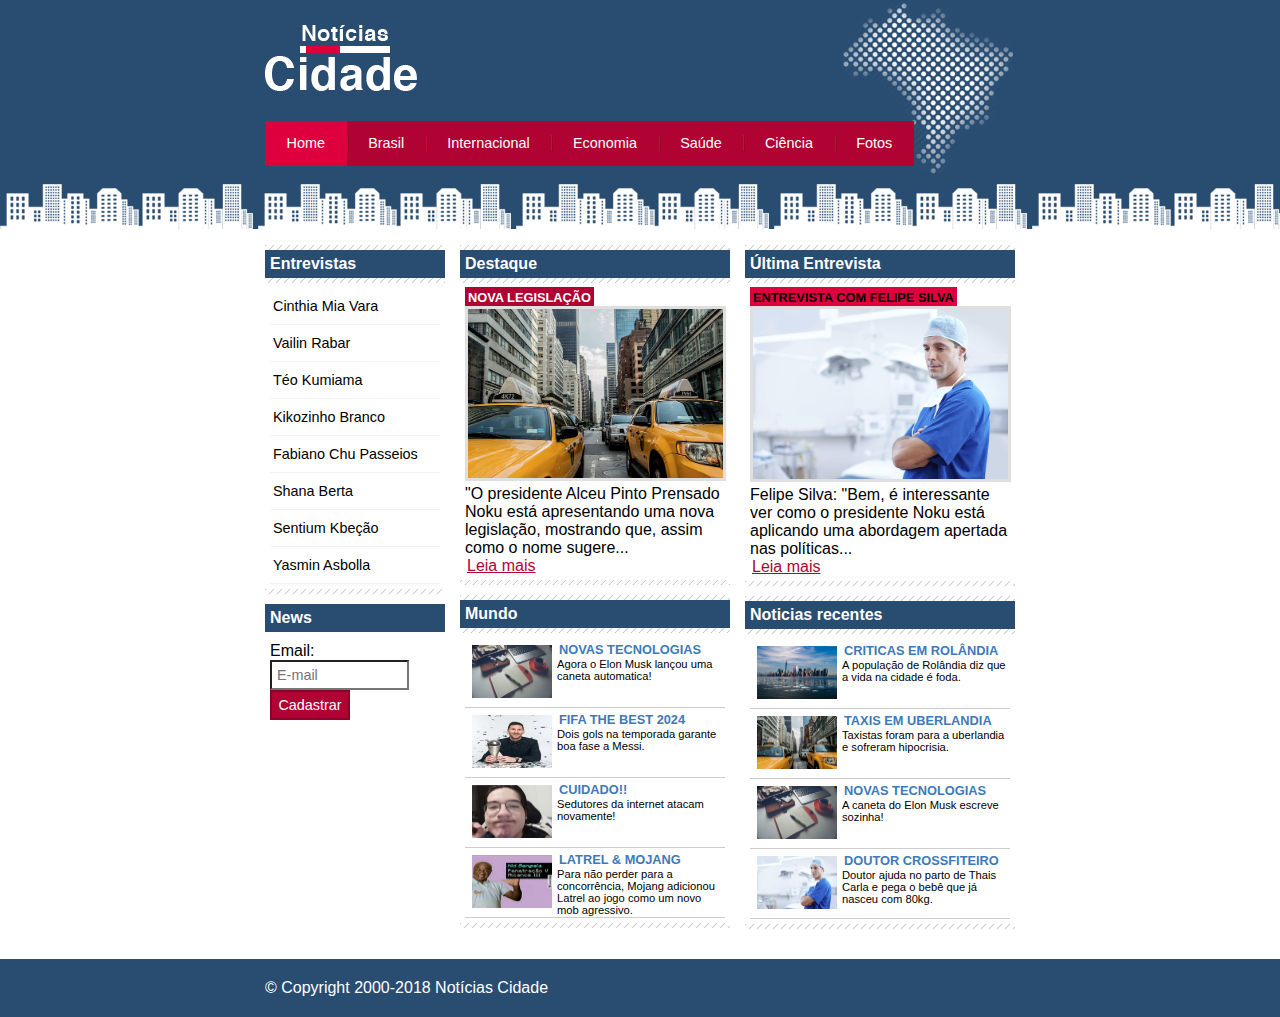
<file: index.html>
<!DOCTYPE html>
<html lang="en">
<head>
    <meta charset="UTF-8">
    <meta name="viewport" content="width=device-width, initial-scale=1.0">
    <title>Notícias cidade - Seu site de notícias</title>

    <!--Estilo customizado-->
    <link rel="stylesheet" href="css/estilo.css">
</head>
<body id="tres-colunas" class="home">
    <!--Inicio container-->
    <div id="container">
        <!--Inicio/topo-->
        <div id="topo">
            <h1 class="logo">Noticias cidade</h1>
            <ul id="navegacao">
                <li class="primeiro"><a id="home" href="index.html">Home</a></li>
                <li><a id="brasil" href="brasil.html">Brasil</a></li>
                <li><a id="internacional" href="internacional.html">Internacional</a></li>
                <li><a id="economia" href="economia.html">Economia</a></li>
                <li><a id="saude" href="saude.html">Saúde</a></li>
                <li><a id="ciencia" href="ciencia.html">Ciência</a></li>
                <li><a id="fotos" href="fotos.html">Fotos</a></li>
            </ul>
        </div>
        <!--Fim/topo-->

        <!--Inicio/conteudo-->
        <div id="conteudo">
            <!--Inicio/primario-->
            <div id="primario">
                <div class="caixa destaque">
                    <h2>Destaque</h2>
                    <div class="caixa-conteudo">
                        <h3>Nova Legislação</h3>
                        <img class="imagem-principal" src="imagens/taxi.jpg" width="100%">
                        <p>
                        "O presidente Alceu Pinto Prensado Noku está apresentando uma nova legislação, mostrando que, assim como o nome sugere...
                        </p>
                        <a href="nova-legislacao.html">Leia mais</a>
                    </div>
                </div>
        
                <div class="caixa">
                    <h2>Mundo</h2>
                    <div class="caixa-conteudo">
                       <ul id="lista-noticias">
                        <li>
                            <a href="">
                                <img src="imagens/tecnologia.jpg" width="80px">
                                <h3>Novas tecnologias</h3>
                                <p>Agora o Elon Musk lançou uma caneta automatica!</p>
                            </a>
                        </li>
                        <li>
                            <a href="">
                                <img src="imagens/lionel-messi.jpg" width="80px">
                                <h3>FIFA The Best 2024</h3>
                                <p>Dois gols na temporada garante boa fase a Messi.</p>
                            </a>
                        </li>
                        <li>
                            <a href="">
                                <img src="imagens/alex.jpg" width="80px">
                                <h3>CUIDADO!!</h3>
                                <p>Sedutores da internet atacam novamente!</p>
                            </a>
                        </li>
                        <li>
                            <a href="">
                                <img src="imagens/latrel.jpg" width="80px">
                                <h3>Latrel & Mojang</h3>
                                <p>Para não perder para a concorrência, Mojang adicionou Latrel ao jogo como um novo mob agressivo.</p>
                            </a>
                        </li>
                       </ul>
                    </div>
                </div>
            </div>
            <!--Fim/primario-->

            <!--Inicio/secundario-->
            <div id="secundario">
                <div class="caixa entrevista">
                    <h2>Última Entrevista</h2>
                    <div class="caixa-conteudo">
                        <h3>Entrevista com Felipe Silva</h3>
                        <img class="imagem-principal" src="imagens/doutor.jpg" width="100%">
                        <p>
                            Felipe Silva: "Bem, é interessante ver como o presidente Noku está aplicando uma abordagem apertada nas políticas...
                        </p>
                        <a href="felipe-silva.html">Leia mais</a>
                    </div>
                </div>

                <div class="caixa">
                    <h2>Noticias recentes</h2>
                    <div class="caixa-conteudo">
                       <ul id="lista-noticias">
                        <li>
                            <a href="">
                                <img src="imagens/cidade.jpg" width="80px">
                                <h3>Criticas em Rolândia</h3>
                                <p>A população de Rolândia diz que a vida na cidade é foda.</p>
                            </a>
                        </li>
                        <li>
                            <a href="">
                                <img src="imagens/taxi.jpg" width="80px">
                                <h3>Taxis em uberlandia</h3>
                                <p>Taxistas foram para a uberlandia e sofreram hipocrisia.</p>
                            </a>
                        </li>
                        <li>
                            <a href="">
                                <img src="imagens/tecnologia.jpg" width="80px">
                                <h3>Novas tecnologias</h3>
                                <p>A caneta do Elon Musk escreve sozinha!</p>
                            </a>
                        </li>
                        <li>
                            <a href="">
                                <img src="imagens/doutor.jpg" width="80px">
                                <h3>Doutor crossfiteiro</h3>
                                <p>Doutor ajuda no parto de Thais Carla e pega o bebê que já nasceu com 80kg.</p>
                            </a>
                        </li>
                       </ul>
                    </div>
                </div>

            </div>
            <!--Fim/secundario-->

            <!--Inicio/lateral-->
            <div id="lateral">
                <div class="caixa">
                    <h2>Entrevistas</h2>
                    <div class="caixa-conteudo">
                        <ul>
                            <li><a href="">Cinthia Mia Vara</a></li>
                            <li><a href="">Vailin Rabar</a></li>
                            <li><a href="">Téo Kumiama</a></li>
                            <li><a href="">Kikozinho Branco</a></li>
                            <li><a href="">Fabiano Chu Passeios</a></li>
                            <li><a href="">Shana Berta</a></li>
                            <li><a href="">Sentium Kbeção</a></li>
                            <li><a href="">Yasmin Asbolla</a></li>
                        </ul>
                    </div>
                </div>

                <div id="caixa">
                    <h2>News</h2>
                    <div class="caixa-conteudo">
                        <form>
                            <div>
                                <label for="email">Email:</label>
                                <input type="text" name="email" id="email" placeholder="E-mail">
                            </div>
                            <div>
                                <input type="submit" value="Cadastrar" class="submit">
                            </div>
                        </form>
                    </div>
                </div>
            </div>
            <!--Fim/latral-->
        </div>
        <!--Fim/conteudo-->
    </div>
    <!--Fim container-->

    <div id="container-rodape" style="clear: both;">
        <div id="rodape">
           &copy; Copyright 2000-2018 Notícias Cidade
        </div>
    </div>
</body>
</html>
</file>
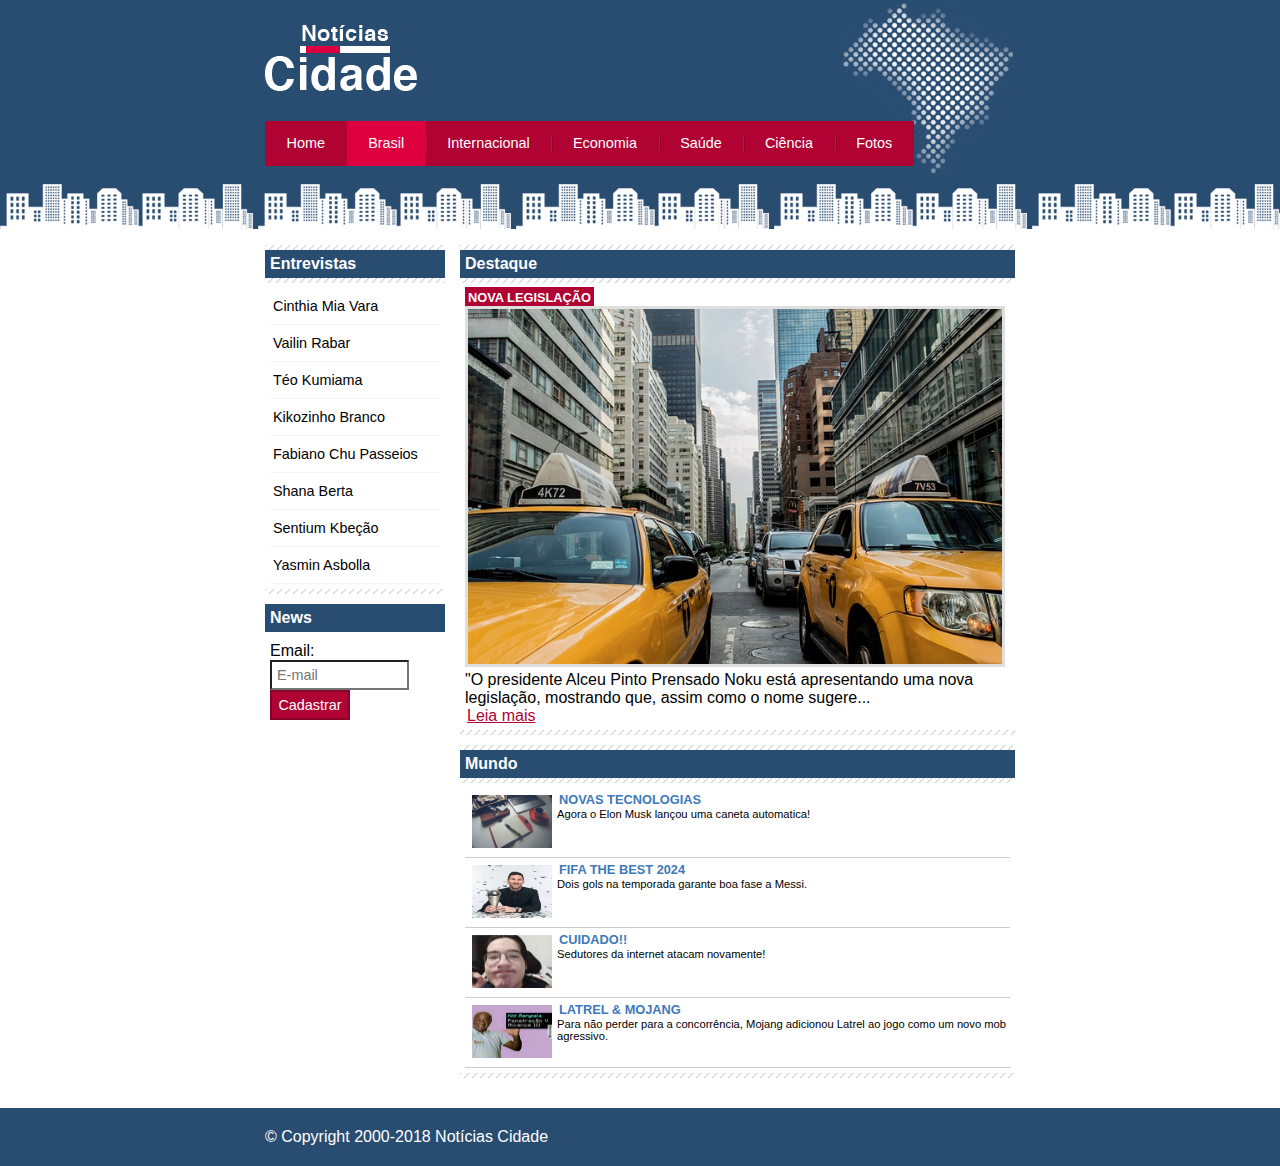
<file: brasil.html>
<!DOCTYPE html>
<html lang="en">
<head>
    <meta charset="UTF-8">
    <meta name="viewport" content="width=device-width, initial-scale=1.0">
    <title>Notícias cidade - Seu site de notícias</title>

    <!--Estilo customizado-->
    <link rel="stylesheet" href="css/estilo.css">
</head>
<body id="duas-colunas" class="brasil">
    <!--Inicio container-->
    <div id="container">
        <!--Inicio/topo-->
        <div id="topo">
            <h1 class="logo">Noticias cidade</h1>
            <ul id="navegacao">
                <li class="primeiro"><a id="home" href="index.html">Home</a></li>
                <li><a id="brasil" href="brasil.html">Brasil</a></li>
                <li><a id="internacional" href="internacional.html">Internacional</a></li>
                <li><a id="economia" href="economia.html">Economia</a></li>
                <li><a id="saude" href="saude.html">Saúde</a></li>
                <li><a id="ciencia" href="ciencia.html">Ciência</a></li>
                <li><a id="fotos" href="fotos.html">Fotos</a></li>
            </ul>
        </div>
        <!--Fim/topo-->

        <!--Inicio/conteudo-->
        <div id="conteudo">
            <!--Inicio/primario-->
            <div id="primario">
                <div class="caixa destaque">
                    <h2>Destaque</h2>
                    <div class="caixa-conteudo">
                        <h3>Nova Legislação</h3>
                        <img class="imagem-principal" src="imagens/taxi.jpg" width="100%">
                        <p>
                        "O presidente Alceu Pinto Prensado Noku está apresentando uma nova legislação, mostrando que, assim como o nome sugere...
                        </p>
                        <a href="nova-legislacao.html">Leia mais</a>
                    </div>
                </div>
        
                <div class="caixa">
                    <h2>Mundo</h2>
                    <div class="caixa-conteudo">
                       <ul id="lista-noticias">
                        <li>
                            <a href="">
                                <img src="imagens/tecnologia.jpg" width="80px">
                                <h3>Novas tecnologias</h3>
                                <p>Agora o Elon Musk lançou uma caneta automatica!</p>
                            </a>
                        </li>
                        <li>
                            <a href="">
                                <img src="imagens/lionel-messi.jpg" width="80px">
                                <h3>FIFA The Best 2024</h3>
                                <p>Dois gols na temporada garante boa fase a Messi.</p>
                            </a>
                        </li>
                        <li>
                            <a href="">
                                <img src="imagens/alex.jpg" width="80px">
                                <h3>CUIDADO!!</h3>
                                <p>Sedutores da internet atacam novamente!</p>
                            </a>
                        </li>
                        <li>
                            <a href="">
                                <img src="imagens/latrel.jpg" width="80px">
                                <h3>Latrel & Mojang</h3>
                                <p>Para não perder para a concorrência, Mojang adicionou Latrel ao jogo como um novo mob agressivo.</p>
                            </a>
                        </li>
                       </ul>
                    </div>
                </div>
            </div>
            <!--Fim/primario-->

            <!--Inicio/lateral-->
            <div id="lateral">
                <div class="caixa">
                    <h2>Entrevistas</h2>
                    <div class="caixa-conteudo">
                        <ul>
                            <li><a href="">Cinthia Mia Vara</a></li>
                            <li><a href="">Vailin Rabar</a></li>
                            <li><a href="">Téo Kumiama</a></li>
                            <li><a href="">Kikozinho Branco</a></li>
                            <li><a href="">Fabiano Chu Passeios</a></li>
                            <li><a href="">Shana Berta</a></li>
                            <li><a href="">Sentium Kbeção</a></li>
                            <li><a href="">Yasmin Asbolla</a></li>
                        </ul>
                    </div>
                </div>

                <div id="caixa">
                    <h2>News</h2>
                    <div class="caixa-conteudo">
                        <form>
                            <div>
                                <label for="email">Email:</label>
                                <input type="text" name="email" id="email" placeholder="E-mail">
                            </div>
                            <div>
                                <input type="submit" value="Cadastrar" class="submit">
                            </div>
                        </form>
                    </div>
                </div>
            </div>
            <!--Fim/latral-->
        </div>
        <!--Fim/conteudo-->
    </div>
    <!--Fim container-->

    <div id="container-rodape" style="clear: both;">
        <div id="rodape">
           &copy; Copyright 2000-2018 Notícias Cidade
        </div>
    </div>
</body>
</html>
</file>
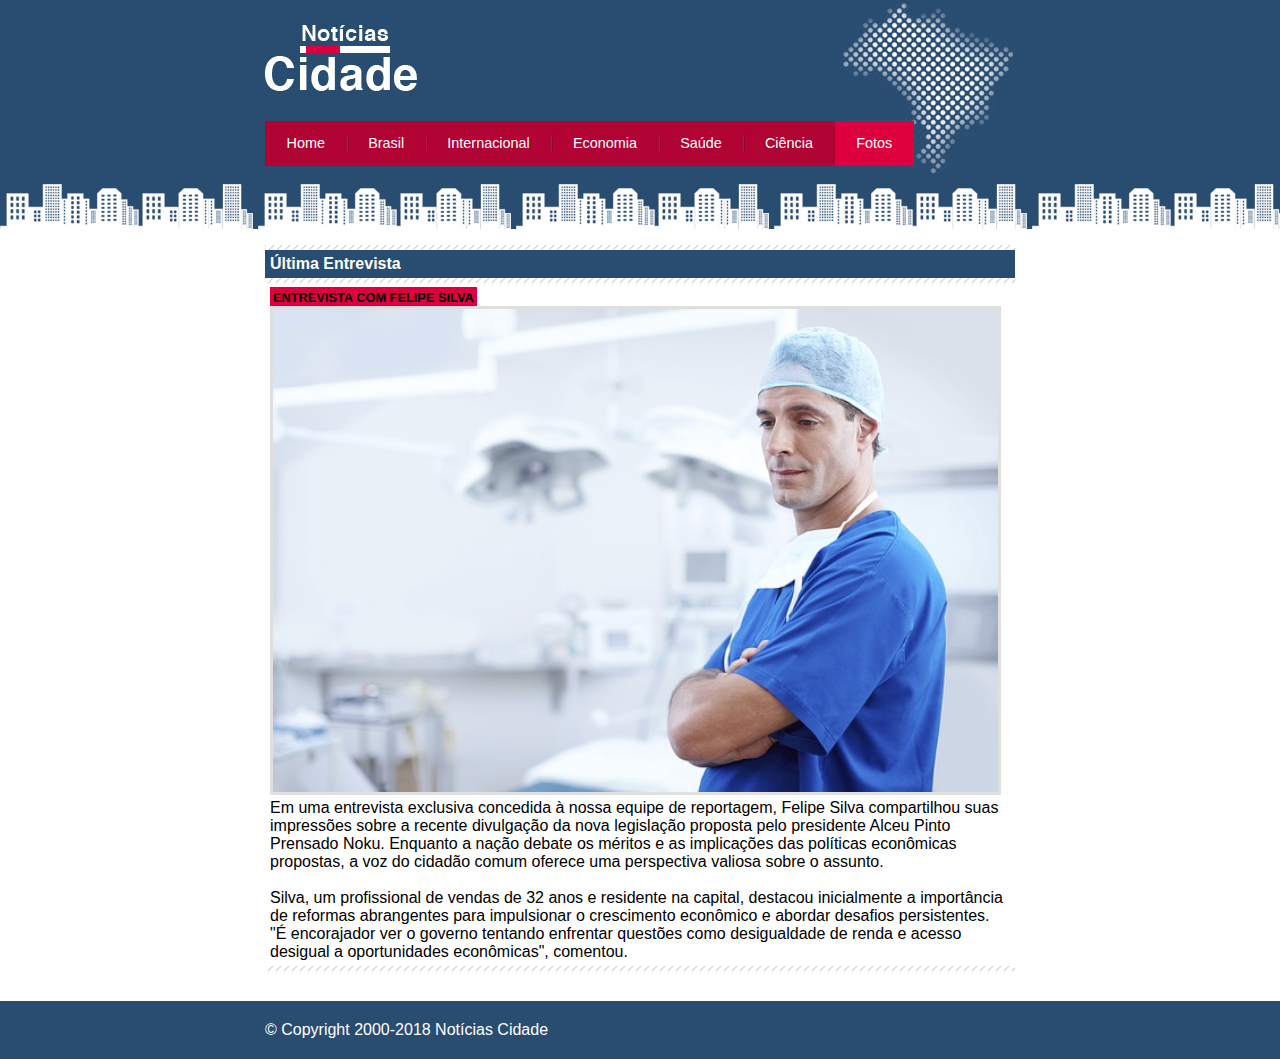
<file: felipe-silva.html>
<!DOCTYPE html>
<html lang="en">
<head>
    <meta charset="UTF-8">
    <meta name="viewport" content="width=device-width, initial-scale=1.0">
    <title>Notícias cidade - Seu site de notícias</title>

    <!--Estilo customizado-->
    <link rel="stylesheet" href="css/estilo.css">
</head>
<body id="uma-coluna" class="fotos">
    <!--Inicio container-->
    <div id="container">
        <!--Inicio/topo-->
        <div id="topo">
            <h1 class="logo">Noticias cidade</h1>
            <ul id="navegacao">
                <li class="primeiro"><a id="home" href="index.html">Home</a></li>
                <li><a id="brasil" href="brasil.html">Brasil</a></li>
                <li><a id="internacional" href="internacional.html">Internacional</a></li>
                <li><a id="economia" href="economia.html">Economia</a></li>
                <li><a id="saude" href="saude.html">Saúde</a></li>
                <li><a id="ciencia" href="ciencia.html">Ciência</a></li>
                <li><a id="fotos" href="fotos.html">Fotos</a></li>
            </ul>
        </div>
        <!--Fim/topo-->

        <!--Inicio/conteudo-->
        <div id="conteudo">
            <!--Inicio/primario-->
            <div id="primario">
                <div class="caixa entrevista">
                    <h2>Última Entrevista</h2>
                    <div class="caixa-conteudo">
                        <h3>Entrevista com Felipe Silva</h3>
                        <img class="imagem-principal" src="imagens/doutor.jpg" width="100%">
                        <p>
                            Em uma entrevista exclusiva concedida à nossa equipe de reportagem, Felipe Silva compartilhou suas impressões sobre a recente divulgação da nova legislação proposta pelo presidente Alceu Pinto Prensado Noku. Enquanto a nação debate os méritos e as implicações das políticas econômicas propostas, a voz do cidadão comum oferece uma perspectiva valiosa sobre o assunto.
                        </p>
                        <br>
                        <p>
                            Silva, um profissional de vendas de 32 anos e residente na capital, destacou inicialmente a importância de reformas abrangentes para impulsionar o crescimento econômico e abordar desafios persistentes. "É encorajador ver o governo tentando enfrentar questões como desigualdade de renda e acesso desigual a oportunidades econômicas", comentou.
                        </p>
                        
                    </div>
                </div>
        
            </div>
            <!--Fim/primario-->
        </div>
        <!--Fim/conteudo-->
    </div>
    <!--Fim container-->

    <div id="container-rodape" style="clear: both;">
        <div id="rodape">
           &copy; Copyright 2000-2018 Notícias Cidade
        </div>
    </div>
</body>
</html>
</file>
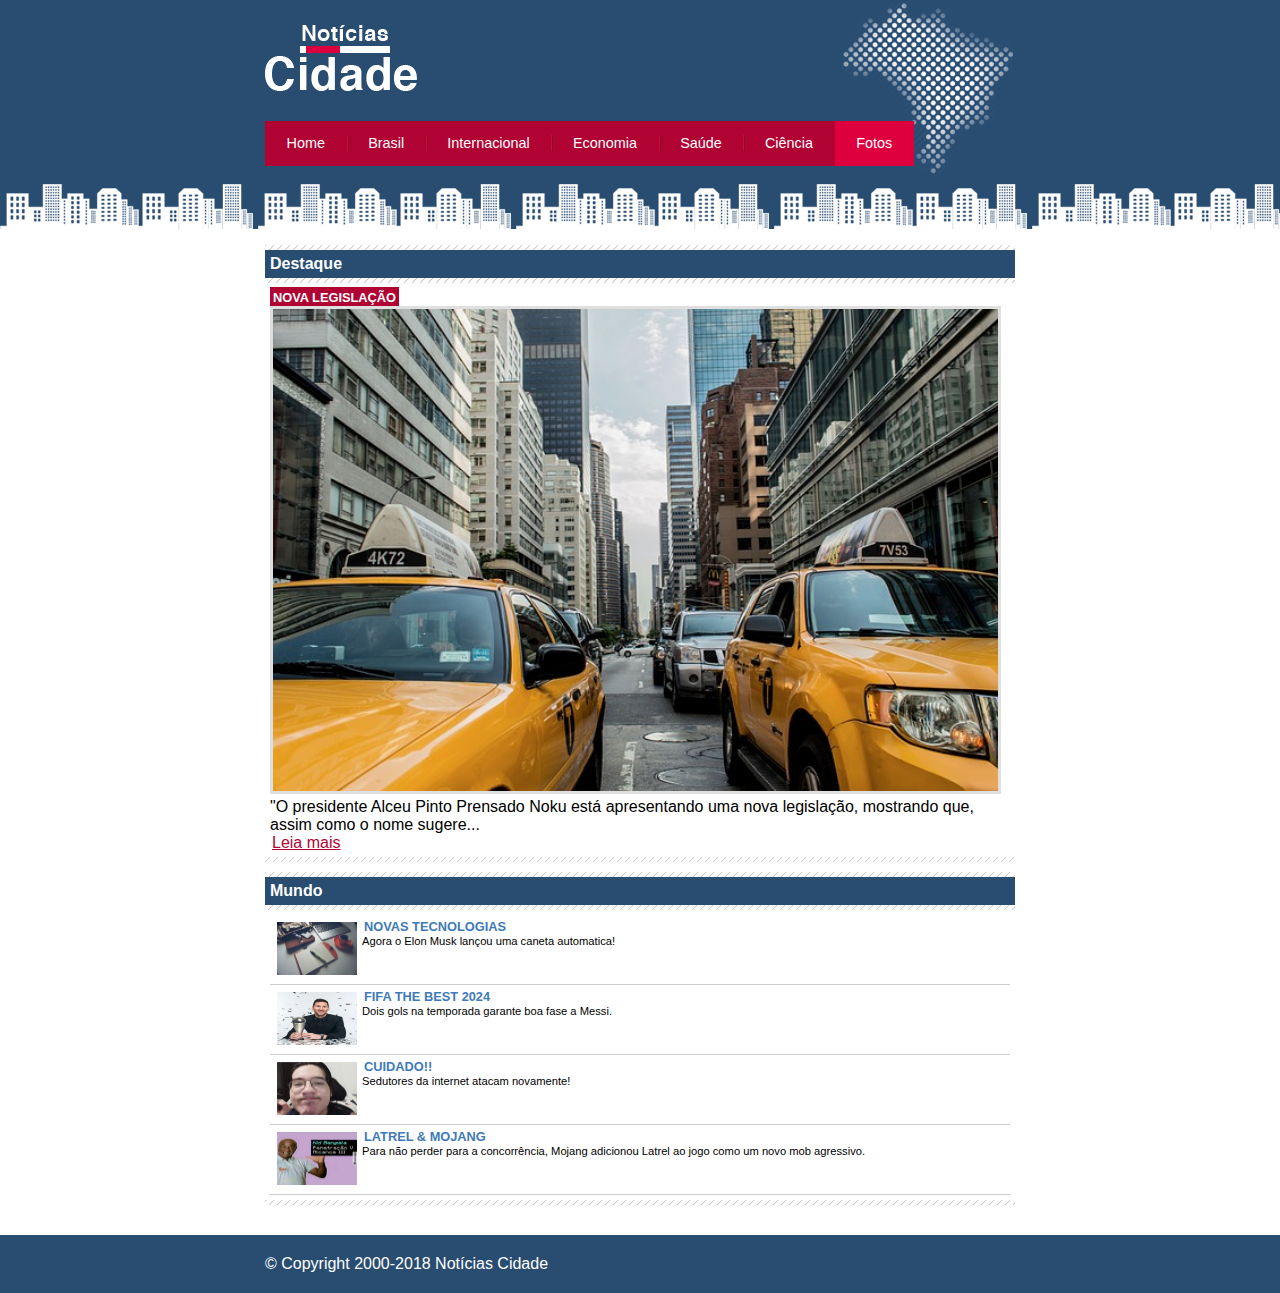
<file: fotos.html>
<!DOCTYPE html>
<html lang="en">
<head>
    <meta charset="UTF-8">
    <meta name="viewport" content="width=device-width, initial-scale=1.0">
    <title>Notícias cidade - Seu site de notícias</title>

    <!--Estilo customizado-->
    <link rel="stylesheet" href="css/estilo.css">
</head>
<body id="uma-coluna" class="fotos">
    <!--Inicio container-->
    <div id="container">
        <!--Inicio/topo-->
        <div id="topo">
            <h1 class="logo">Noticias cidade</h1>
            <ul id="navegacao">
                <li class="primeiro"><a id="home" href="index.html">Home</a></li>
                <li><a id="brasil" href="brasil.html">Brasil</a></li>
                <li><a id="internacional" href="internacional.html">Internacional</a></li>
                <li><a id="economia" href="economia.html">Economia</a></li>
                <li><a id="saude" href="saude.html">Saúde</a></li>
                <li><a id="ciencia" href="ciencia.html">Ciência</a></li>
                <li><a id="fotos" href="fotos.html">Fotos</a></li>
            </ul>
        </div>
        <!--Fim/topo-->

        <!--Inicio/conteudo-->
        <div id="conteudo">
            <!--Inicio/primario-->
            <div id="primario">
                <div class="caixa destaque">
                    <h2>Destaque</h2>
                    <div class="caixa-conteudo">
                        <h3>Nova Legislação</h3>
                        <img class="imagem-principal" src="imagens/taxi.jpg" width="100%">
                        <p>
                        "O presidente Alceu Pinto Prensado Noku está apresentando uma nova legislação, mostrando que, assim como o nome sugere...
                        </p>
                        <a href="nova-legislacao.html">Leia mais</a>
                    </div>
                </div>
        
                <div class="caixa">
                    <h2>Mundo</h2>
                    <div class="caixa-conteudo">
                       <ul id="lista-noticias">
                        <li>
                            <a href="">
                                <img src="imagens/tecnologia.jpg" width="80px">
                                <h3>Novas tecnologias</h3>
                                <p>Agora o Elon Musk lançou uma caneta automatica!</p>
                            </a>
                        </li>
                        <li>
                            <a href="">
                                <img src="imagens/lionel-messi.jpg" width="80px">
                                <h3>FIFA The Best 2024</h3>
                                <p>Dois gols na temporada garante boa fase a Messi.</p>
                            </a>
                        </li>
                        <li>
                            <a href="">
                                <img src="imagens/alex.jpg" width="80px">
                                <h3>CUIDADO!!</h3>
                                <p>Sedutores da internet atacam novamente!</p>
                            </a>
                        </li>
                        <li>
                            <a href="">
                                <img src="imagens/latrel.jpg" width="80px">
                                <h3>Latrel & Mojang</h3>
                                <p>Para não perder para a concorrência, Mojang adicionou Latrel ao jogo como um novo mob agressivo.</p>
                            </a>
                        </li>
                       </ul>
                    </div>
                </div>
            </div>
            <!--Fim/primario-->
        </div>
        <!--Fim/conteudo-->
    </div>
    <!--Fim container-->

    <div id="container-rodape" style="clear: both;">
        <div id="rodape">
           &copy; Copyright 2000-2018 Notícias Cidade
        </div>
    </div>
</body>
</html>
</file>
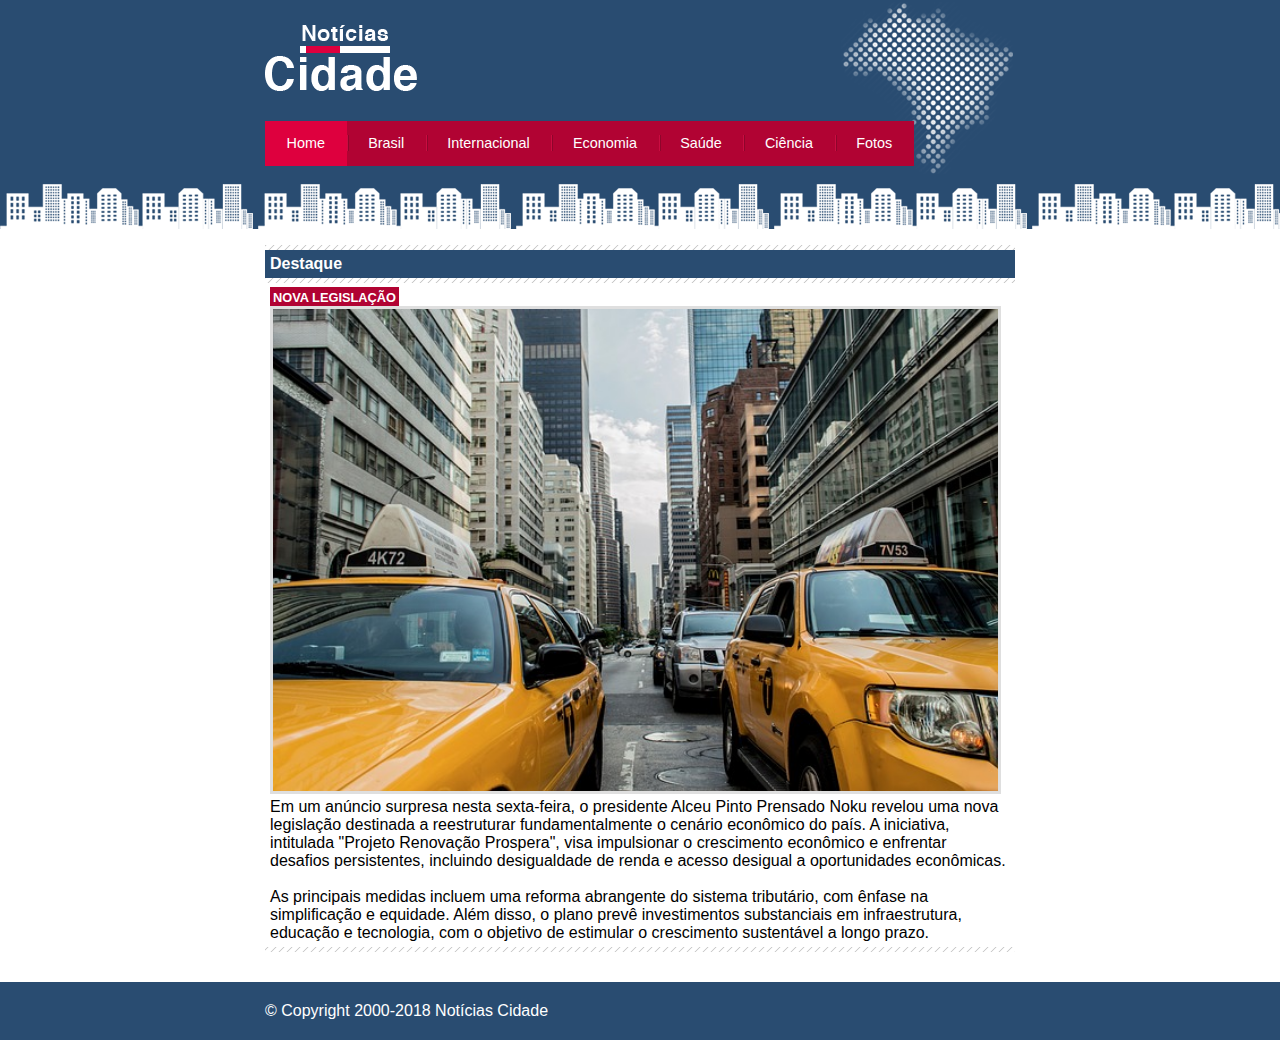
<file: nova-legislacao.html>
<!DOCTYPE html>
<html lang="en">
<head>
    <meta charset="UTF-8">
    <meta name="viewport" content="width=device-width, initial-scale=1.0">
    <title>Notícias cidade - Seu site de notícias</title>

    <!--Estilo customizado-->
    <link rel="stylesheet" href="css/estilo.css">
</head>
<body id="uma-coluna" class="home">
    <!--Inicio container-->
    <div id="container">
        <!--Inicio/topo-->
        <div id="topo">
            <h1 class="logo">Noticias cidade</h1>
            <ul id="navegacao">
                <li class="primeiro"><a id="home" href="index.html">Home</a></li>
                <li><a id="brasil" href="brasil.html">Brasil</a></li>
                <li><a id="internacional" href="internacional.html">Internacional</a></li>
                <li><a id="economia" href="economia.html">Economia</a></li>
                <li><a id="saude" href="saude.html">Saúde</a></li>
                <li><a id="ciencia" href="ciencia.html">Ciência</a></li>
                <li><a id="fotos" href="fotos.html">Fotos</a></li>
            </ul>
        </div>
        <!--Fim/topo-->

        <!--Inicio/conteudo-->
        <div id="conteudo">
            <!--Inicio/primario-->
            <div id="primario">
                <div class="caixa destaque">
                    <h2>Destaque</h2>
                    <div class="caixa-conteudo">
                        <h3>Nova Legislação</h3>
                        <img class="imagem-principal" src="imagens/taxi.jpg" width="100%">
                        <p>
                            Em um anúncio surpresa nesta sexta-feira, o presidente Alceu Pinto Prensado Noku revelou uma nova legislação destinada a reestruturar fundamentalmente o cenário econômico do país. A iniciativa, intitulada "Projeto Renovação Prospera", visa impulsionar o crescimento econômico e enfrentar desafios persistentes, incluindo desigualdade de renda e acesso desigual a oportunidades econômicas.
                        </p>
                        <br>
                        <p>
                            As principais medidas incluem uma reforma abrangente do sistema tributário, com ênfase na simplificação e equidade. Além disso, o plano prevê investimentos substanciais em infraestrutura, educação e tecnologia, com o objetivo de estimular o crescimento sustentável a longo prazo.
                        </p>
                    </div>
                </div>
            </div>
            <!--Fim/primario-->
        </div>
        <!--Fim/conteudo-->
    </div>
    <!--Fim container-->

    <div id="container-rodape" style="clear: both;">
        <div id="rodape">
           &copy; Copyright 2000-2018 Notícias Cidade
        </div>
    </div>
</body>
</html>
</file>
<file: css/estilo.css>
* {
    margin: 0;
    padding: 0;
}

body {
    font-family: "Trebuchet", helvetica, sans-serif;
    background: #fff url(../imagens/fundo.png) repeat-x;
}

#container {
    width: 750px;
    margin: 0 auto;
    
}

#topo {
    height: 150px;
    background: url(../imagens/detalhe-topo.png) no-repeat right top;
    padding-top: 25px;
    /*border: 1px solid red;*/
}

.logo {
    width: 152px;
    height: 66px;
    background: url(../imagens/logo.png) no-repeat left top;
    text-indent: -3000px;
}

/*Barra de navegação*/

a:link, a:visited {
    color: #b10333;
    padding: 2px;
}

a:hover {
    color: #e50040;
}

ul {
    margin: 0;
    padding: 0;
    list-style: none;
}

#topo ul {
    margin-top: 30px;
    background: #b10333;
    float: left;
}

#topo ul li {
    float: left;
}

#topo ul a {
    font-size: 0.9em;
    display: block;
    padding: 0.5em 1.5em;
    line-height: 2.1em;
    text-decoration: none;
    color: #fff;
    background: url(../imagens/divisor.png) no-repeat left center;
}

#topo ul .primeiro a {
    background: none;
}

#topo ul a:hover {
    color: #69001d;
}

body.home #navegacao a#home,
body.brasil #navegacao a#brasil,
body.internacional #navegacao a#internacional,
body.fotos #navegacao a#fotos
{
    color: #fff;
    background: #de003e;
    cursor: text;
}

/*Config layout de três colunas*/

#conteudo {
    margin-top: 60px;
    background: #f5f5f5;
}

#tres-colunas #primario {
    width: 270px;
    margin: 0 0 20px 195px;
    float: left;
}

#duas-colunas #primario {
    width:555px;
    margin: 0 0 20px 195px;
    float: left;
}

#uma-coluna #primario {
    width:750px;
    margin: 0 0 20px 0;
    float: left;
}

#secundario {
    width: 270px;
    margin: 0 0 20px 15px;
    float: left;
}

#lateral {
    width: 180px;
    margin: 0 0 20px -750px;
    float: left; 
}

/*Caixa*/

.caixa {
    margin: 10px 0;
    padding: 5px 0 5px 0;
    background: #f3f3f3 url(../imagens/fundo-caixa.png);
}

h2 {
    font-size: 1em;
    background: #294c71;
    color: #fff;
    padding: 5px;
}

.caixa-conteudo {
    background: #fff;
    padding: 5px;
    margin-top: 5px;
}

/*Menu Lateral*/

#lateral ul a {
    font-size: 0.9em;
    padding: 3px;
    display: block;
    line-height: 30px;
    color: #000;
    text-decoration: none;
    border-bottom: 1px solid #f3f3f3;
}

#lateral ul a:hover {
    background: #f9f9f9 url(../imagens/marcador.png) no-repeat left center;
    padding-left: 20px;
    color: #a1a1a1;
}

/*Formularios*/

label {
    display: block;
    cursor: pointer;
}

input {
    padding: 5px;
    width: 125px;
    font-size: 0.9em;
    background-color: #fff;
}

input.submit {
    width: 80px;
    color: #fff;
    background-color: #b10333;
    border: 2px solid #870529;
}
/*Cabeçalhos*/

h3 {
    text-transform: uppercase;
    display: inline;
    font-size: 0.8em;
    padding: 3px;
}

.destaque h3 {
    background: #b10333;
    color: #fff;
}

.entrevista h3 {
    background: #de003e;
    
}

/*Imagens*/

img.imagem-principal {
    width: 98%;
    border: 3px solid #dfdfdf;
}

/*Lista de noticias*/

#lista-noticias li {
    padding: 2px;
    border-bottom: 1px solid #ccc;
    height: 65px;
}

#lista-noticias li a img {
   float: left;
   margin: 5px;
}

#lista-noticias li a {
   text-decoration: none;
}

#lista-noticias li a h3 {
    font-size: 0.8em;
    padding: 0;
    color: #3e7ab9;
}

#lista-noticias li a p {
    font-size: 0.7em;
    color: #000;
}

#lista-noticias li:hover {
    background: #eee;
    cursor: pointer;
}

/*Rodape*/

#container-rodape {
    background: #294c71;
    padding: 20px;
}

#rodape {
    width: 750px;
    margin: 0 auto;
    color: #fff;
}
</file>
